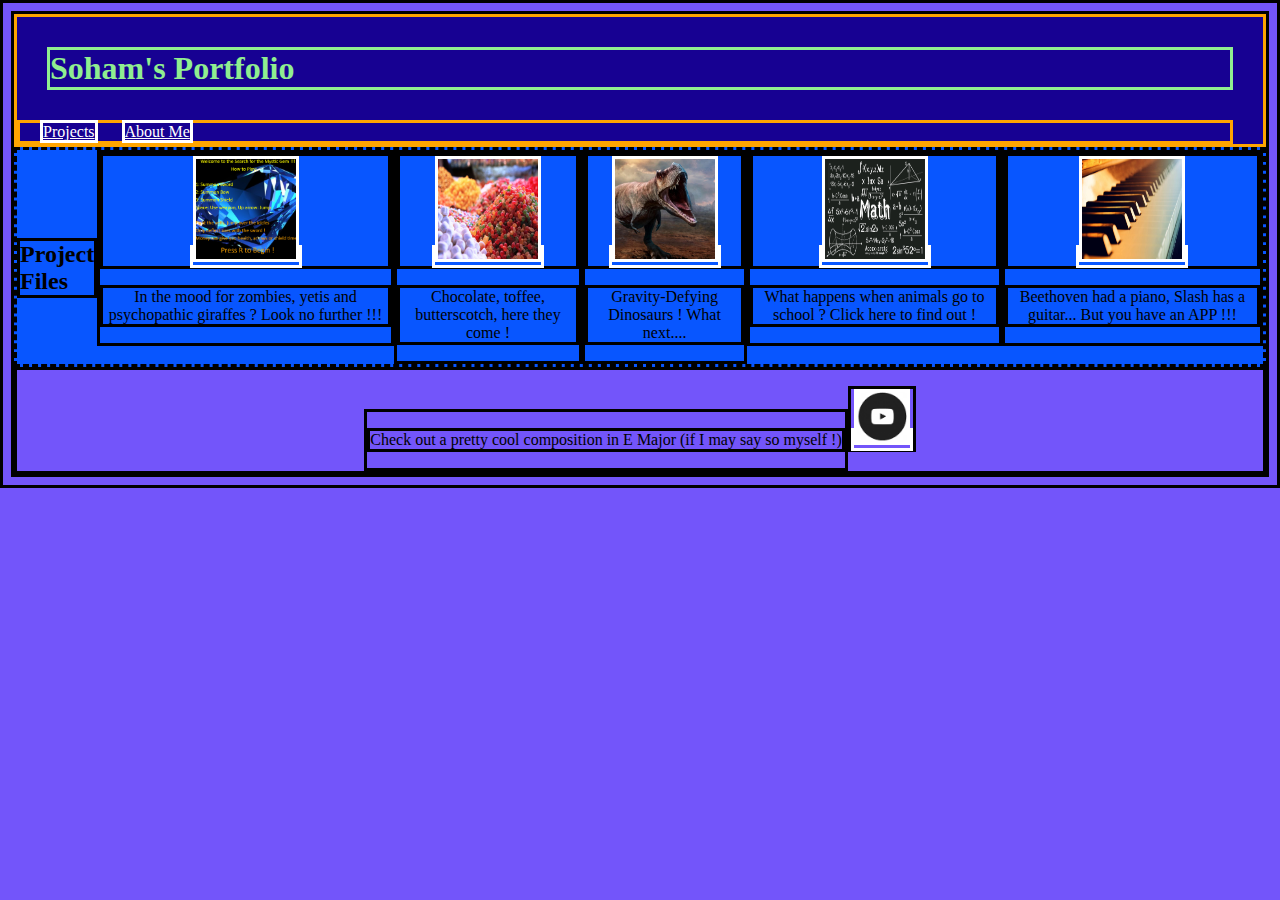
<file: index.html>
<!DOCTYPE html>
<html>
<head>
<title>Chorizo Page</title>

<link rel = "stylesheet"
      type = "text/css"
      href = "style.css"/>

</head>

<body>
<div class = "header">
    <h1>Soham's Portfolio</h1>
    <div class = "menu">
        <a href = "index.html">Projects</a>
        <a href = "aboutMe.html">About Me</a>
    </div>
</div>

<!--Project 1 Stuff-->

<div class = "Projects">
<h2>Project Files</h2>
    <div class = "Project1">
<center><a href = "https://studio.code.org/projects/gamelab/vELIcGgJUnW1cpeEv58h01-ffGKEHDR7zgau9f--wCQ/"><img src = "NotALongName.png" width = 100 height = 100/></a></center>
<p>In the mood for zombies, yetis and psychopathic giraffes ? Look no further !!!</p>
    </div>

    <div class = "Project2">
    <center><a href = "virtualDustbin.html"><img src = "Candy.jpg" width = 100 height = 100/></a></center>
<p>Chocolate, toffee, butterscotch, here they come !</p>
    </div>

    <div class = "Project3">
    <center> <a href = "https://editor.p5js.org/whitehatjr/present/ePJrHCACM"><img src = "Dino.jpeg" width = 100 height = 100/></a></center>   
<p>Gravity-Defying Dinosaurs ! What next....</p>
    </div>

    <div class = "Project4">
    <center><a href = "https://studio.code.org/projects/gamelab/zpa_kJqmPRD-Xz5lArCruPRog8ep_nVfDznUvfXyJ84/"><img src = "Math.jpeg" width = 100 height = 100/></a></center>    
        <p>What happens when animals go to school ? Click here to find out !</p>
    </div>

    <div class = "Project5">
      <center>  <a href = "https://studio.code.org/projects/gamelab/3Z6DGEBErA1JPVK-XOHb1kMvoEfsWo7gb0N_ndngS_w/"><img src = "Piano.jpg" width = 100 height = 100/></a></center>
        <p>Beethoven had a piano, Slash has a guitar... But you have an APP !!!</p>
    </div>
</div>

<div class = "Footer">
    <div class = "Description">
        <p>Check out a pretty cool composition in E Major (if I may say so myself !)</p>
    </div>
    <p><a href = "https://www.youtube.com/watch?v=jkoB6iWk7FU"><img src = "youtube.png" width = 50 height = 50/></a></p>
</div>

</body>
</html>
</file>
<file: style.css>
h1{
    color: lightgreen;
    margin: 30px;
}

*{
   border: solid;

}

a:link{
    color: white;
}

a:visited{
    color: purple;
}

.menu{
    margin-right: 30px;
}

.menu a{
    margin-left: 20px;
}

.header{
    color: orange;
    background-color: #170192;
    border: solid;
}

.Projects{
    display: flex;
    background-color: #0856ff;
    justify-content: space-around;
    font-family: "Jokerman";
    align-items: baseline;
    border-style: dashed;
   cursor: vertical-text;
}


a:hover {
    text-decoration-line: underline;
    text-decoration-style: dotted;
}

p:hover{
    color: yellow;
}

.Footer{
    display: flex;
    justify-content: center;
    align-items: baseline;
}

p{
    text-align: center;  
}

.Description{
    justify-content: center;
}

body{
   background-color: #7355fa;
}

.Projects{
    position: relative; 
   }
   /* .Projects p{ 
   position: absolute; top: 50%; left: 50%; opacity:0;
   transform: translate(-50%, -50%);
    }
    .Projects:hover p{
    opacity: 1; } 
    */
   .Projects:hover img{
    opacity: 0; 
   } 
   .Project1:hover{ 
   background: url("Legendary_Quote.jpg") no-repeat; position:relative; 
   } 

   .Project2:hover{ 
    background: url("Legendary_Quote.jpg") no-repeat; position:relative; 
    } 

    .Project3:hover{ 
        background: url("Legendary_Quote.jpg") no-repeat; position:relative; 
        } 

        .Project4:hover{ 
            background: url("Legendary_Quote.jpg") no-repeat; position:relative; 
            } 

            .Project5:hover{ 
                background: url("Legendary_Quote.jpg") no-repeat; position:relative; 
                }
</file>
